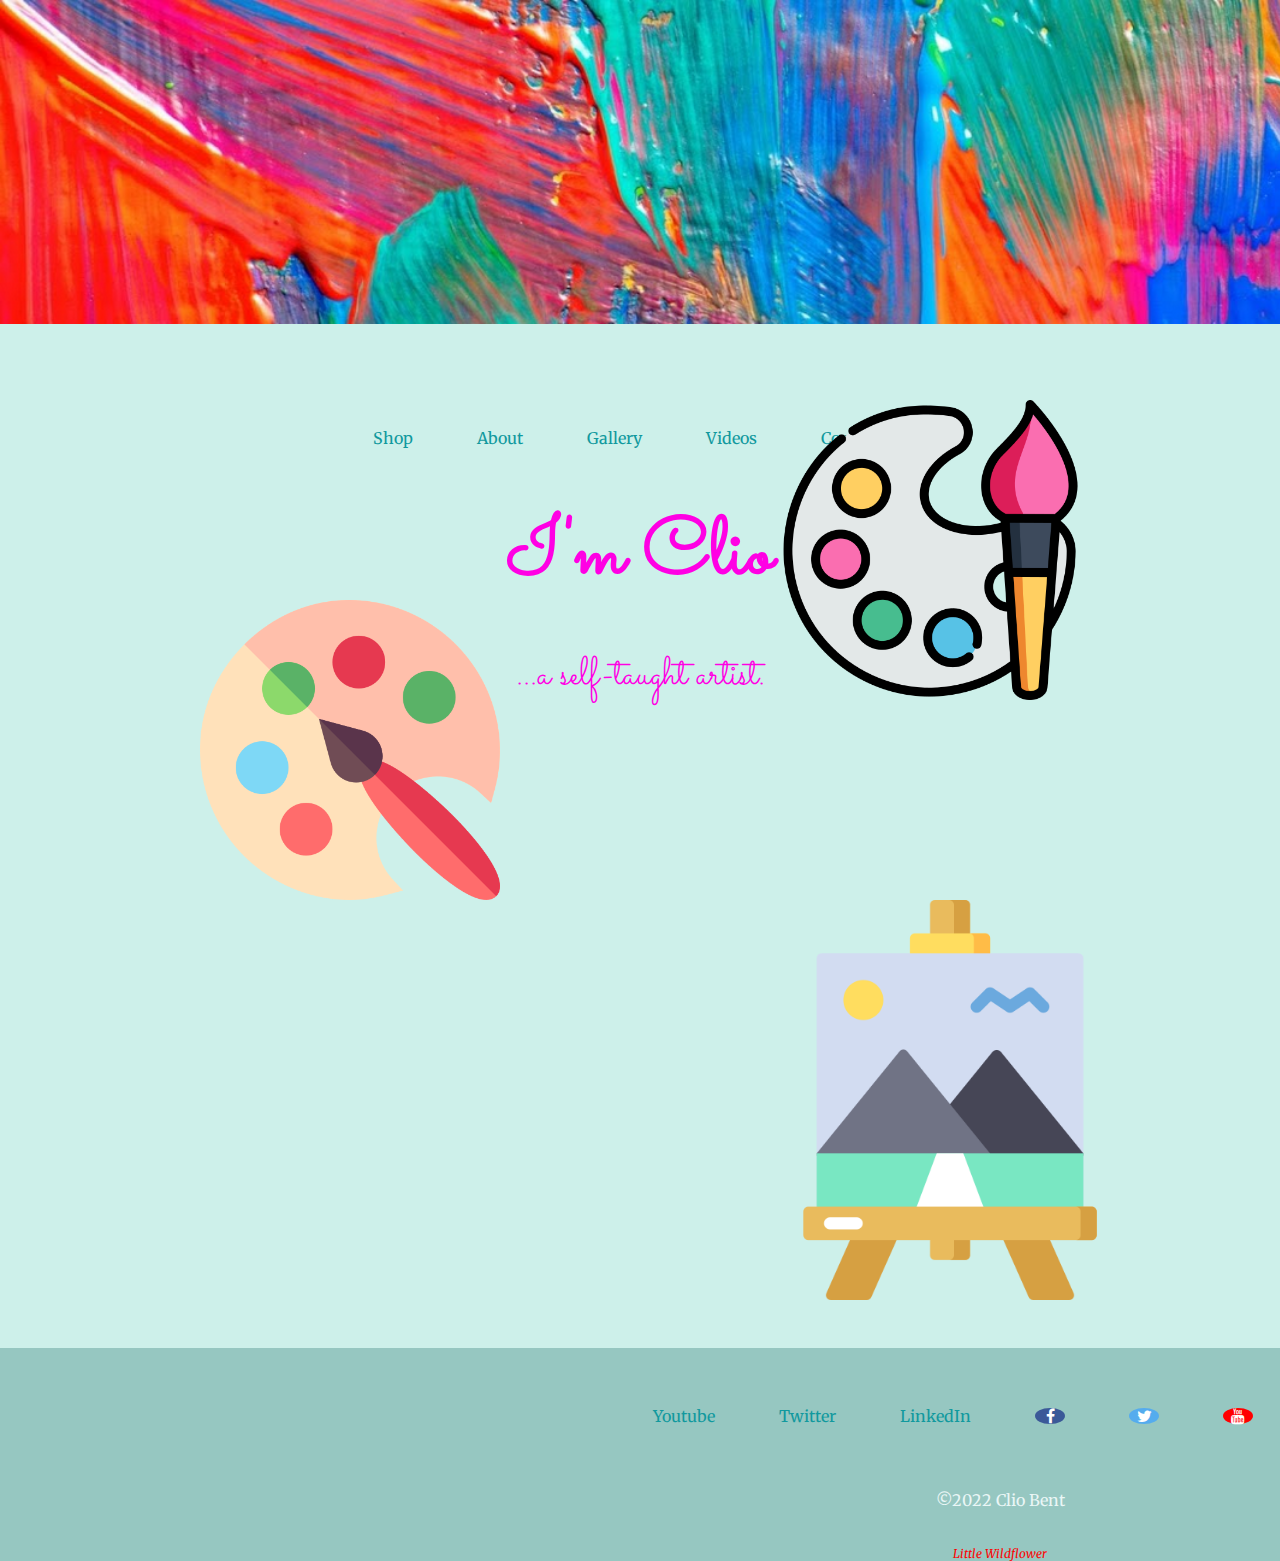
<file: index.html>
<!DOCTYPE html>
<html lang="en" dir="ltr">
  <head>
    <meta charset="utf-8">
    <title>Clio Bent</title>
    <link rel="stylesheet" href="css/styles.css">
    <link rel="icon" href="favicon2.ico">
    <link rel="preconnect" href="https://fonts.googleapis.com">
<link rel="preconnect" href="https://fonts.gstatic.com" crossorigin>
<link rel="stylesheet" href="https://cdnjs.cloudflare.com/ajax/libs/font-awesome/4.7.0/css/font-awesome.min.css">
<link href="https://fonts.googleapis.com/css2?family=Merriweather&family=Montserrat&family=Sacramento&display=swap" rel="stylesheet">
</head>
  </head>
  <body>
    <div class="top-container">
      <img class="banner" src="Images/banner.png" alt="banner-img" width="2000">
      <a href="shop.html">Shop</a>
      <a href="about.html">About</a>
      <a href="gallery.html">Gallery</a>
      <a href="https://www.youtube.com/channel/UCUwIpLCEv9HDhq4rPKMnZ3g/videos">Videos</a>
      <a href="contact-me.html">Contact Me</a>

      <h1>I'm Clio</h1>
      <p class="self"><h2>...a self-taught artist.</h2></p>
    </div>
    <div class="middle-container">
      <img class="paint" src="Images/paint.png" alt="paint-img" width="300">
      <img class="easel" src="Images/easel.png" alt="easel-img" width="400">
      <img class="paint1" src="Images/paint1.png" alt="paint-img" width="300">
    </div>
    <div class="bottom-container">
      <a href="https://www.youtube.com/channel/UCUwIpLCEv9HDhq4rPKMnZ3g/featured">Youtube</a>
      <a href="https://twitter.com/">Twitter</a>
      <a href="https://www.linkedin.com/">LinkedIn</a>
      <a href="https://www.facebook.com/" class="fa fa-facebook"></a>
      <a href="https://twitter.com/" class="fa fa-twitter"></a>
      <a href="https://www.youtube.com/" class="fa fa-youtube"></a>
      <a href="https://www.linkedin.com/" class="fa fa-linkedin"></a>
      <p class="copyright">©2022 Clio Bent</p>
      <p class="wild">Little Wildflower</p>
    </div>
  </body>
</html>
</file>
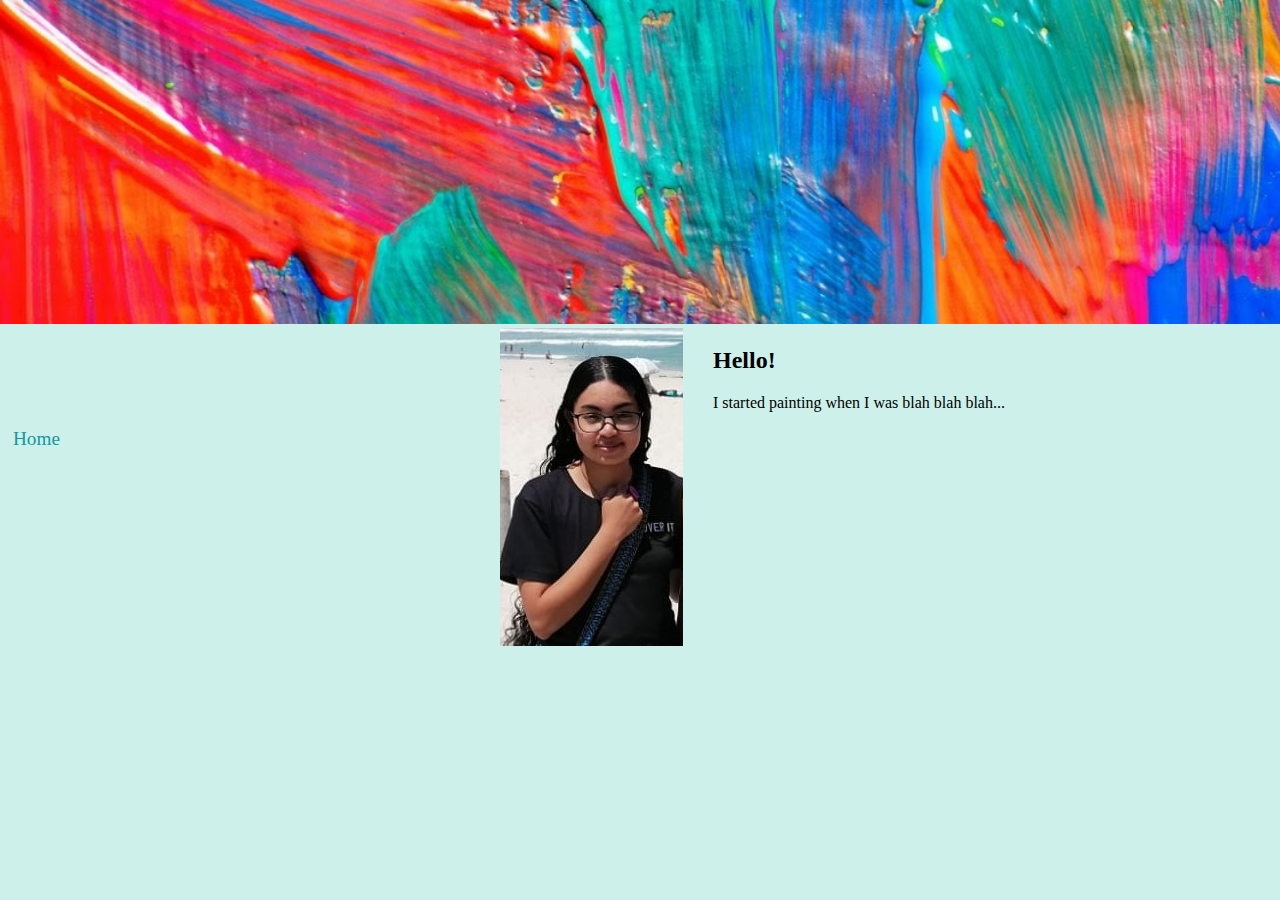
<file: about.html>
<!DOCTYPE html>
<html lang="en" dir="ltr">
  <head>
    <meta charset="utf-8">
    <title>About Me</title>
  </head>
  <body style="background-color: #CDF0EA; margin: 0 0;">
    <img class="banner" src="Images/banner.png" alt="wildflower-img" width="2000">
    <img style="position: relative; left: 500px; float: left; margin-right: 30px;" class="clio" src="Images/clio.jpg" alt="pic of Clio">
    <h2 style="position: relative; left: 500px;">Hello!</h2>
    <p style="position: relative; left: 500px;">I started painting when I was blah blah blah...</p>

    <a style="color: #11999E;
    text-decoration: none;
    margin: 100px 100px;
    font-size: 1.2rem; position: relative; left: -300px;" href="index.html">Home</a>
  </body>
</html>
</file>
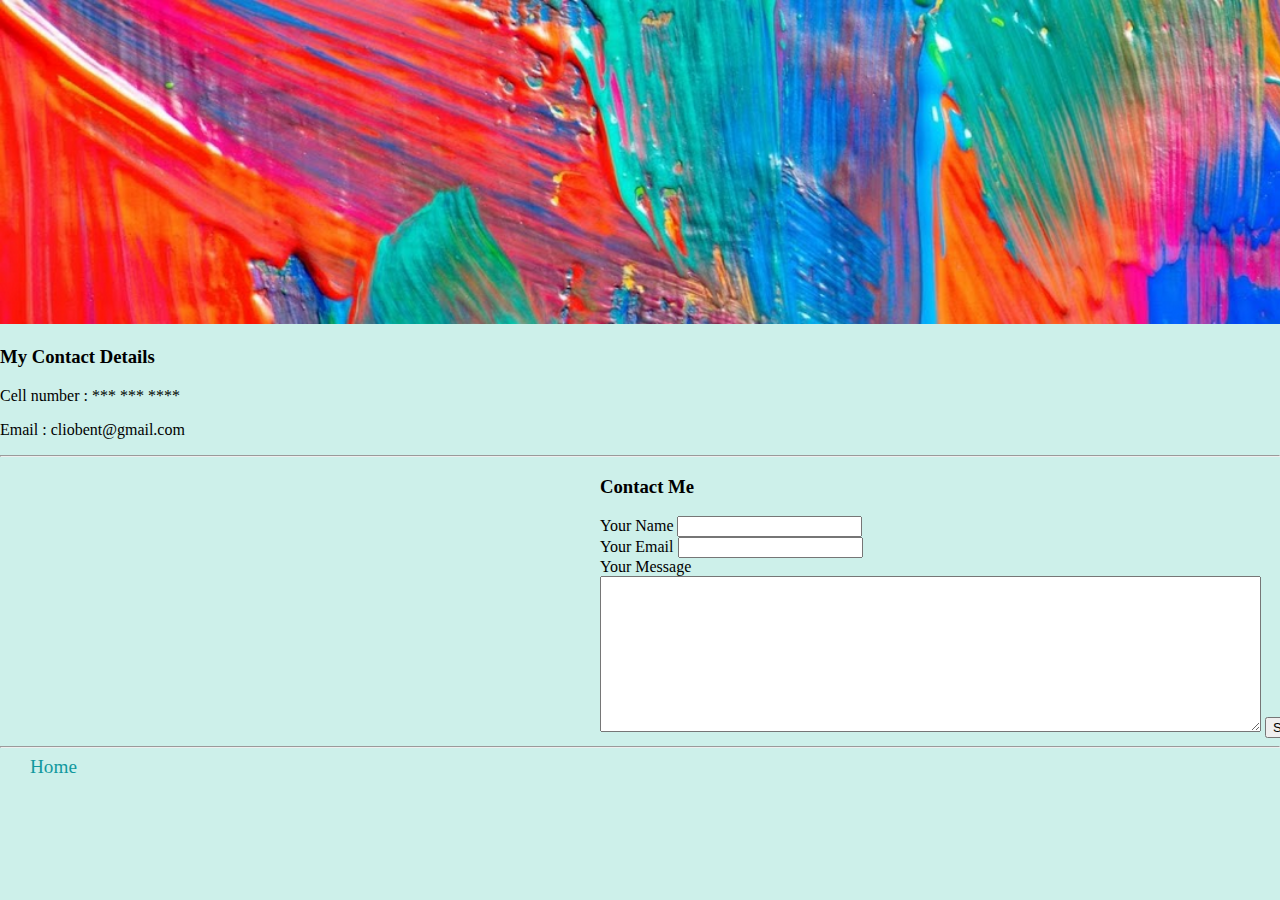
<file: contact-me.html>
<!DOCTYPE html>
<html lang="en" dir="ltr">
  <head>
    <meta charset="utf-8">
    <title>Contact Me</title>
  </head>
  <body style="background-color: #CDF0EA; margin: 0 0;">
    <img class="banner" src="Images/banner.png" alt="wildflower-img" width="2000">
    <h3>My Contact Details</h3>
    <p>Cell number : *** *** ****</p>
    <p>Email : cliobent@gmail.com</p>
    <hr>
    <h3 style="position: relative; left: 600px;">Contact Me</h3>
    <form style="position: relative; left: 600px;" class="" action="mailto:hkan01@gmail.com" method="post" enctype="text/plain">
      <label>Your Name</label>
      <input type="text" name="yourname" value=""><br>
      <label for="">Your Email</label>
      <input type="email" name="yourEmail" value=""><br>
      <label for="">Your Message</label><br>
      <textarea name="yourMessage" rows="10" cols="80"></textarea>
      <input type="submit" name="">
    </form>

    <hr>
    <a style="color: #11999E;
    text-decoration: none;
    margin: 30px 30px;
    font-size: 1.2rem;" href="index.html">Home</a>
  </body>
</html>
</file>
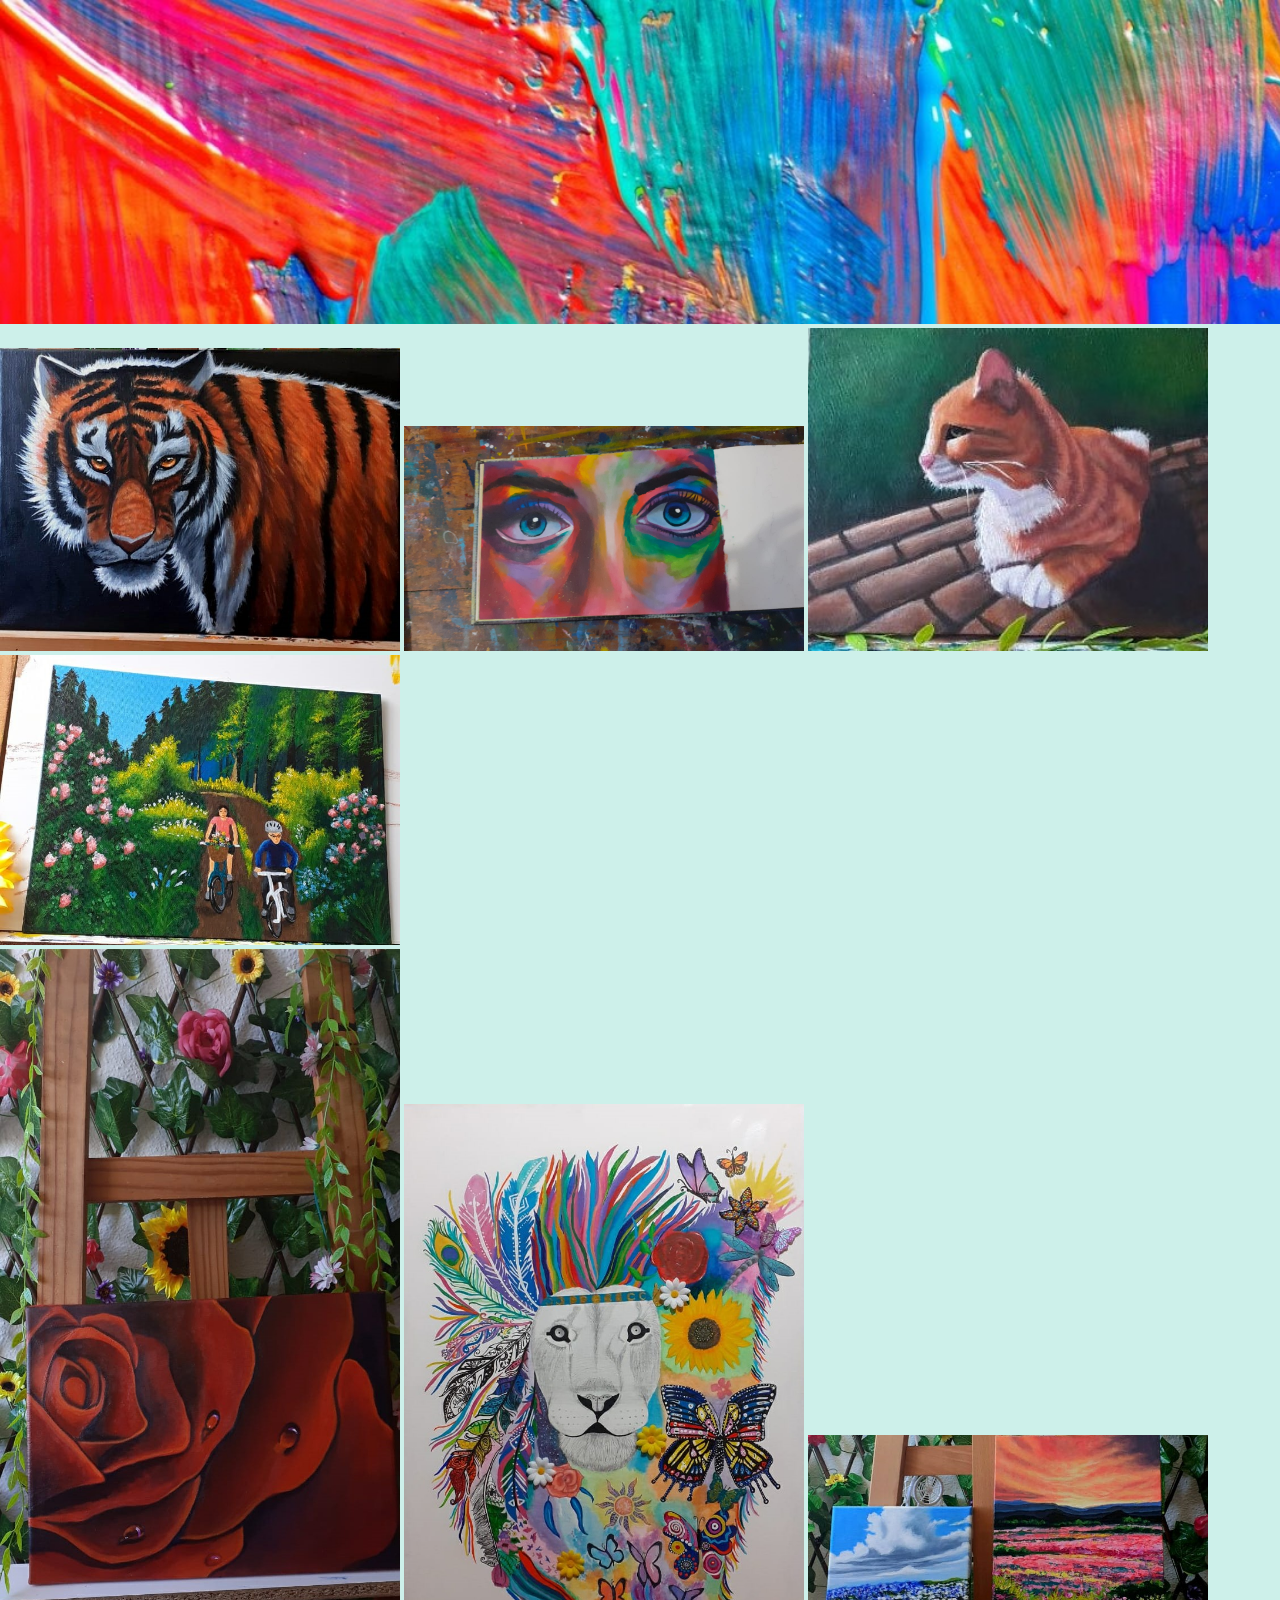
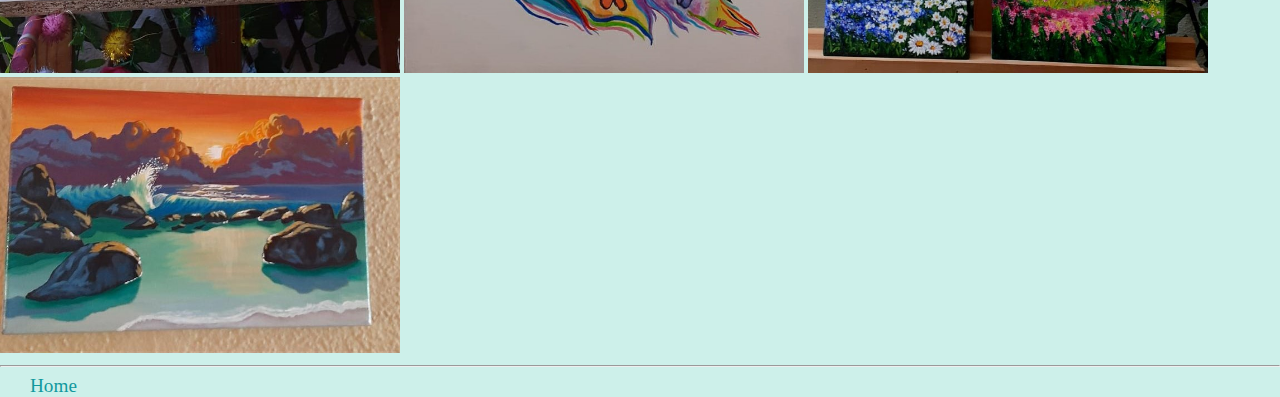
<file: gallery.html>
<!DOCTYPE html>
<html lang="en" dir="ltr">
  <head>
    <meta charset="utf-8">
    <title>Gallery</title>
  </head>
  <body style="background-color: #CDF0EA; margin: 0 0;">
    <img class="banner" src="Images/banner.png" alt="wildflower-img" width="2000">
    <img src="Images/tiger.jpeg" alt="tiger" width="400">
    <img src="Images/eyes.jpeg" alt="eyes" width="400">
    <img src="Images/cat.jpeg" alt="cat" width="400">
    <img src="Images/cycling.jpeg" alt="cycling" width="400">
    <br>
    <img src="Images/rose.jpeg" alt="rose" width="400">
    <img src="Images/lion.jpeg" alt="lion" width="400">
    <img src="Images/sunset.jpeg" alt="sunset" width="400">
    <img src="Images/wave.jpeg" alt="wave" width="400">
    <hr>
    <a style="color: #11999E;
    text-decoration: none;
    margin: 30px 30px;
    font-size: 1.2rem;" href="index.html">Home</a>
    <br>
  </body>
</html>
</file>
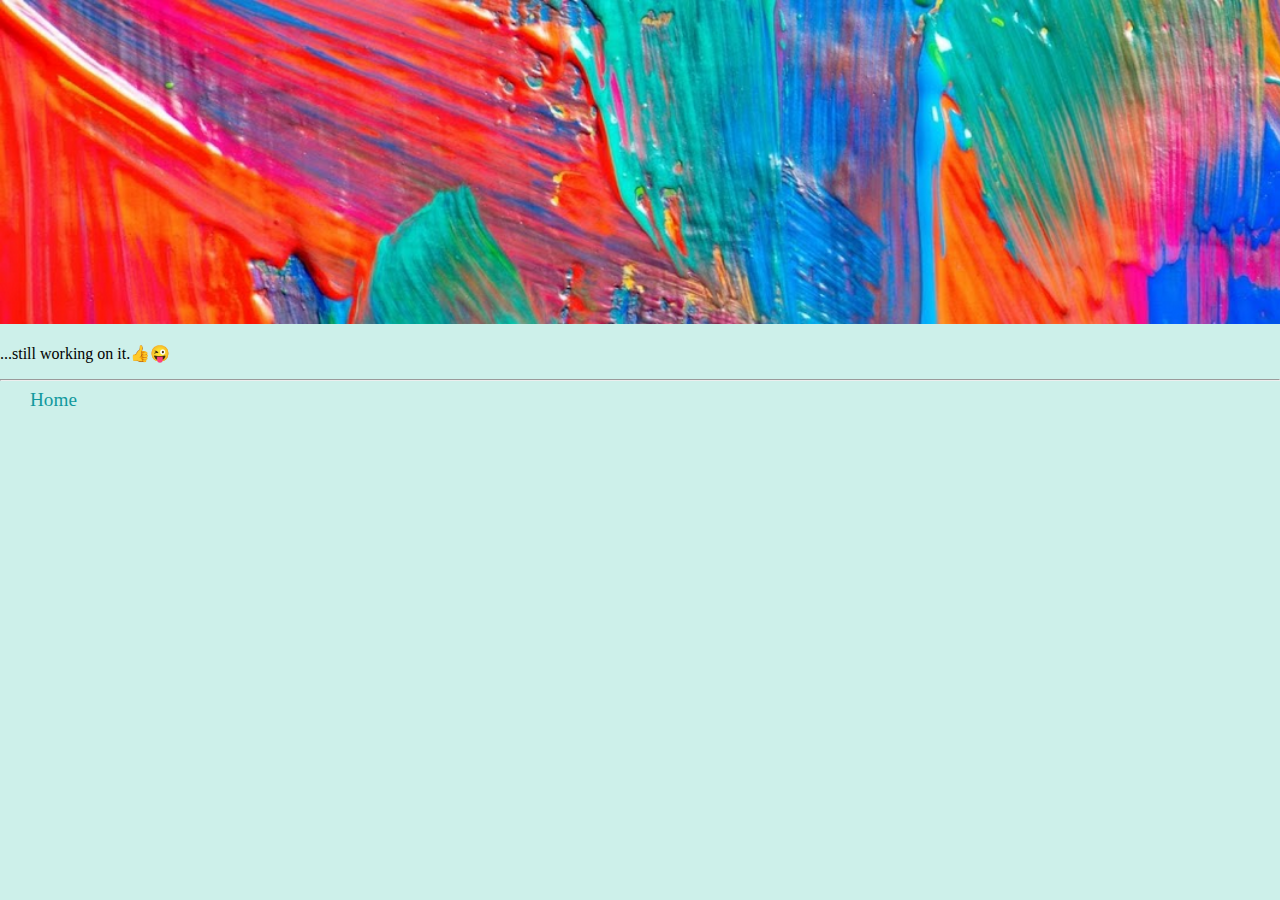
<file: shop.html>
<!DOCTYPE html>
<html lang="en" dir="ltr">
  <head>
    <meta charset="utf-8">
    <title>Online Shop</title>
  </head>
  <body style="background-color: #CDF0EA; margin: 0 0;">
    <img class="banner" src="Images/banner.png" alt="wildflower-img" width="2000">
    <p>...still working on it.👍😜</p>
    <hr>
    <a style="color: #11999E;
    text-decoration: none;
    margin: 30px 30px;
    font-size: 1.2rem;" href="index.html">Home</a>
  </body>
</html>
</file>
<file: css/styles.css>
body{
  font-family: 'Merriweather', serif;
  text-align: center;
  background-color: #CDF0EA;
  margin: 0 0;
}

h1{
  color: #FF00E4;
  font-size: 5rem;
  margin: 50px auto 0 auto;
  font-family: 'Sacramento', cursive;
}

h2{
  color: #FF00E4;
  font-size: 2.5rem;
  font-family: 'Sacramento', cursive;
  /*font-family: 'Montserrat', sans-serif;*/
  font-weight: normal;
  padding-bottom: 10px;
}

.top-container{
  padding-top: 100px;
  position: relative;
}

.banner{
  /*width: 100%;*/
  position: relative;
  bottom: 100px;
  left: 0;
}

.middle-container{
}

.paint{
  position: absolute;
  left: 200px;
  top: 600px;
  float: left;
}

.handprint{
  position: absolute;
  top: 700px;
  left: 160;
  background-color: #F9CF93
}

.easel{
  position: absolute;
  top: 900px;
  left: 750px;
}

.paint1{
  position: absolute;
  top: 400px;
  right: 200px;
}

.bottom-container{
  background-color: #96C7C1;
  position: relative;
  bottom: -600px;
  padding-top: 30px;
  width: 2000px;
  text-align: center;
}

a{
  color: #11999E;
  text-decoration: none;
  margin: 30px 30px;
  font-size: 1rem;
}

a:hover{
  color: red;
}

.copyright{
  color: #EAF6F6;
  font-size: 0.75;
  padding: 20px 0;
}

.wild{
  font-size: 0.75rem;
  font-style: oblique;
  color: red;
}

.fa{
  /*padding: 20px;*/
  font-size: 30px;
  width: 30px;
  text-align: center;
  text-decoration: none;
  border-radius: 50%;
}

.fa:hover{
  opacity: 0.7;
}

.fa-youtube {
  background: red;
  color: white;
}

.fa-facebook {
  background: #3B5998;
  color: white;
}

.fa-twitter {
  background: #55ACEE;
  color: white;
}

.fa-linkedin{
  background: #3B5998;
  color: white;
}
</file>
